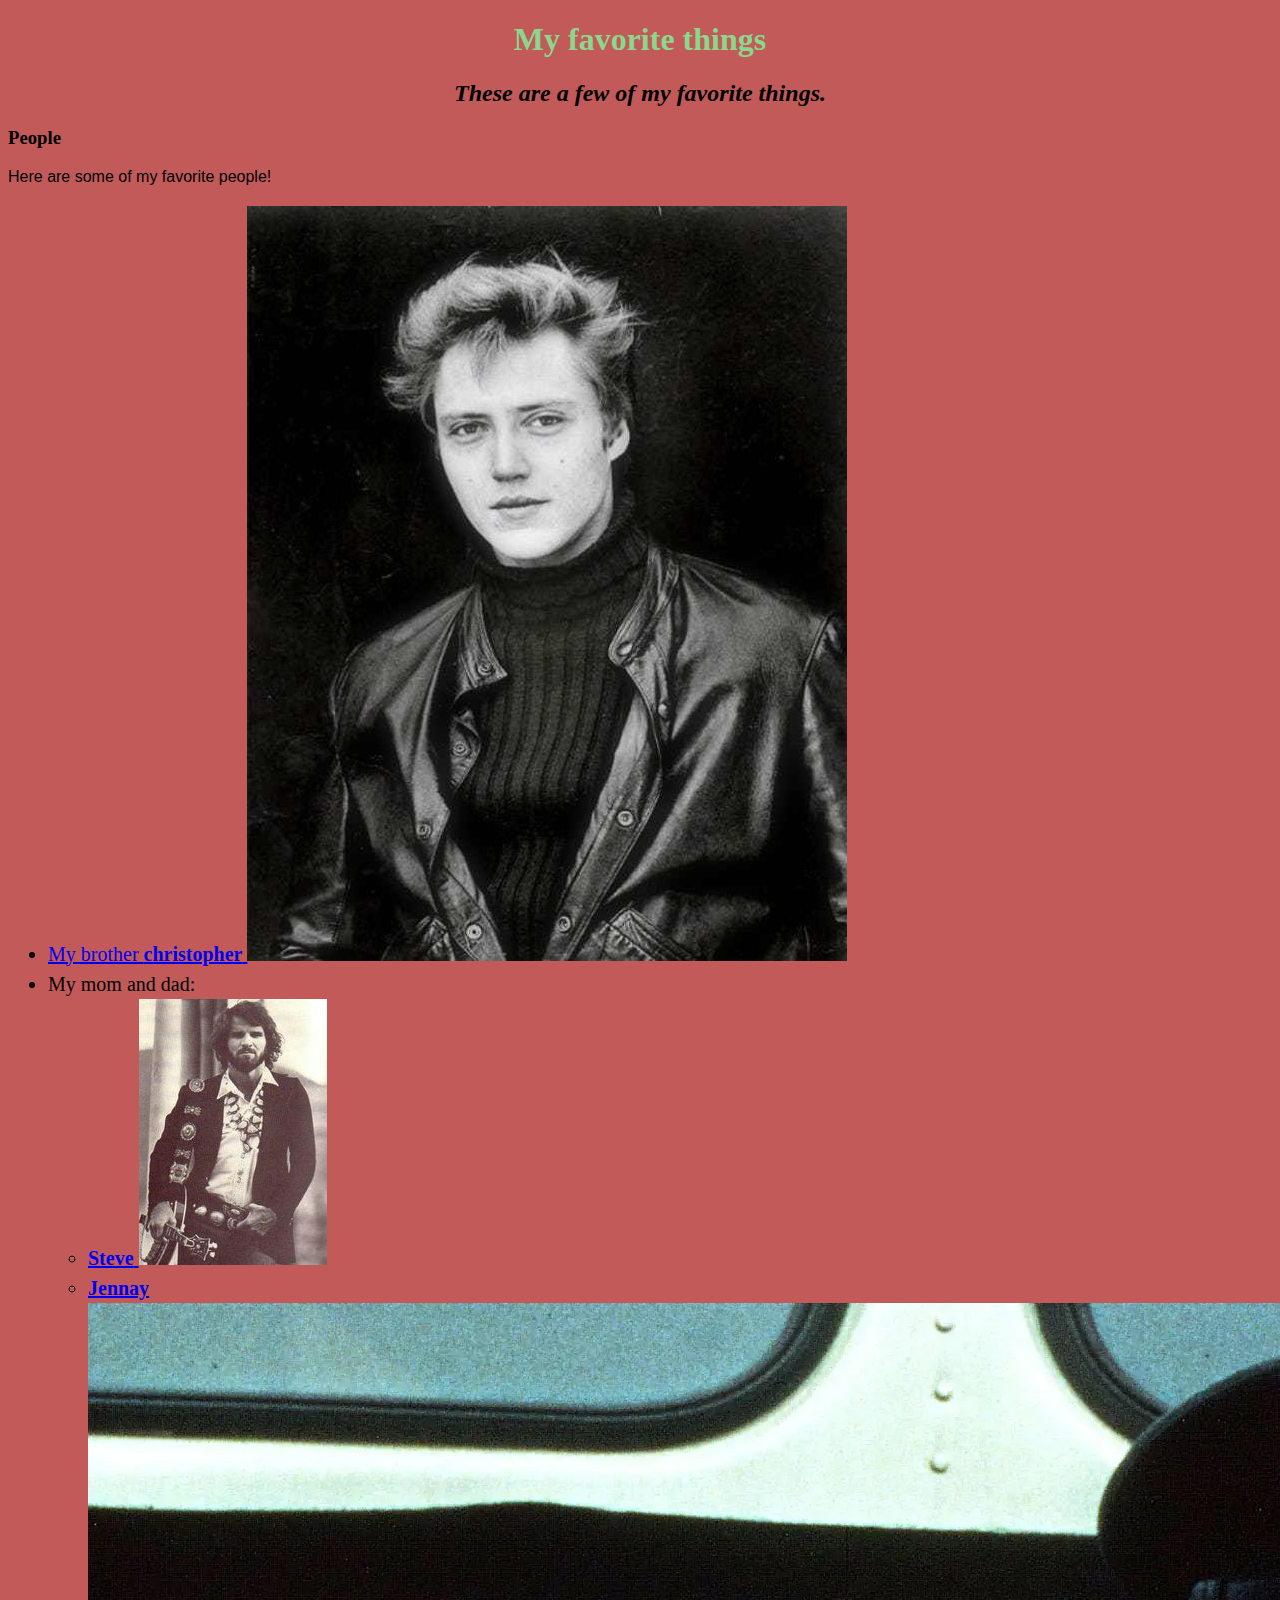
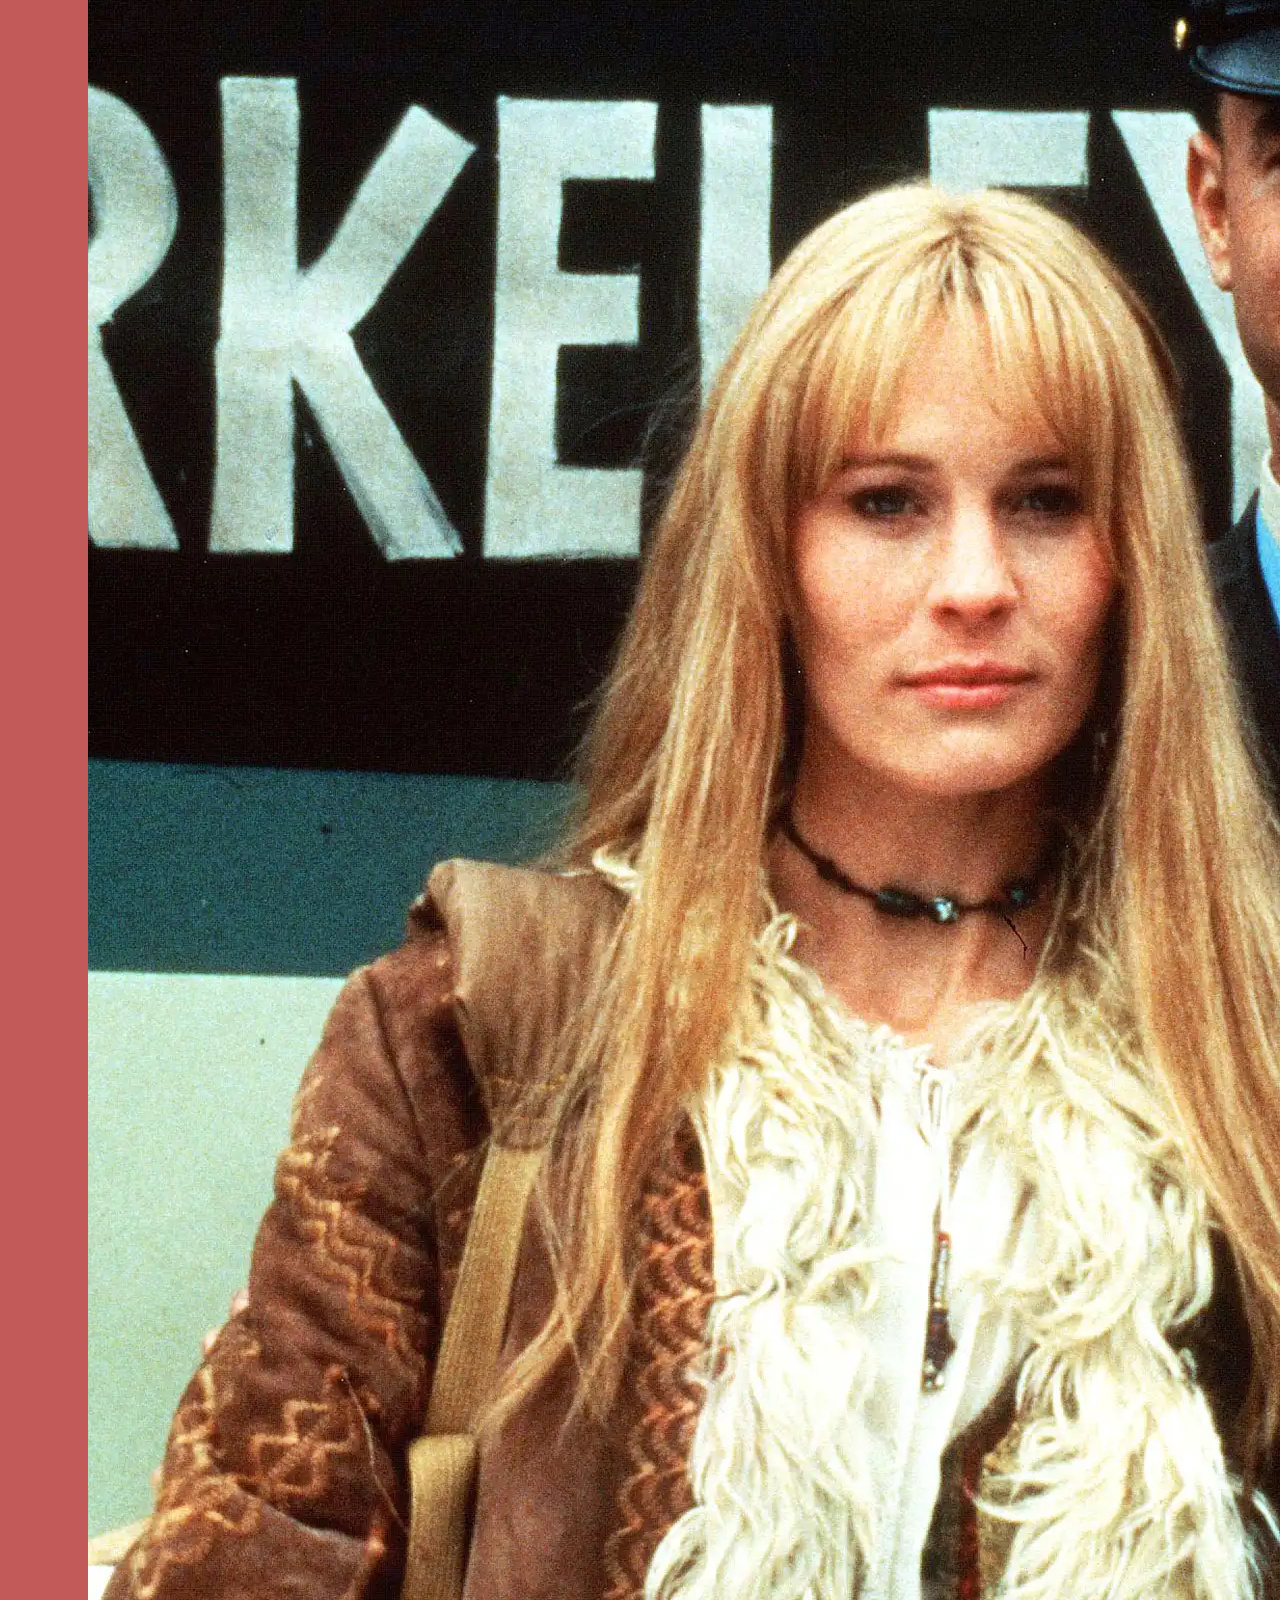
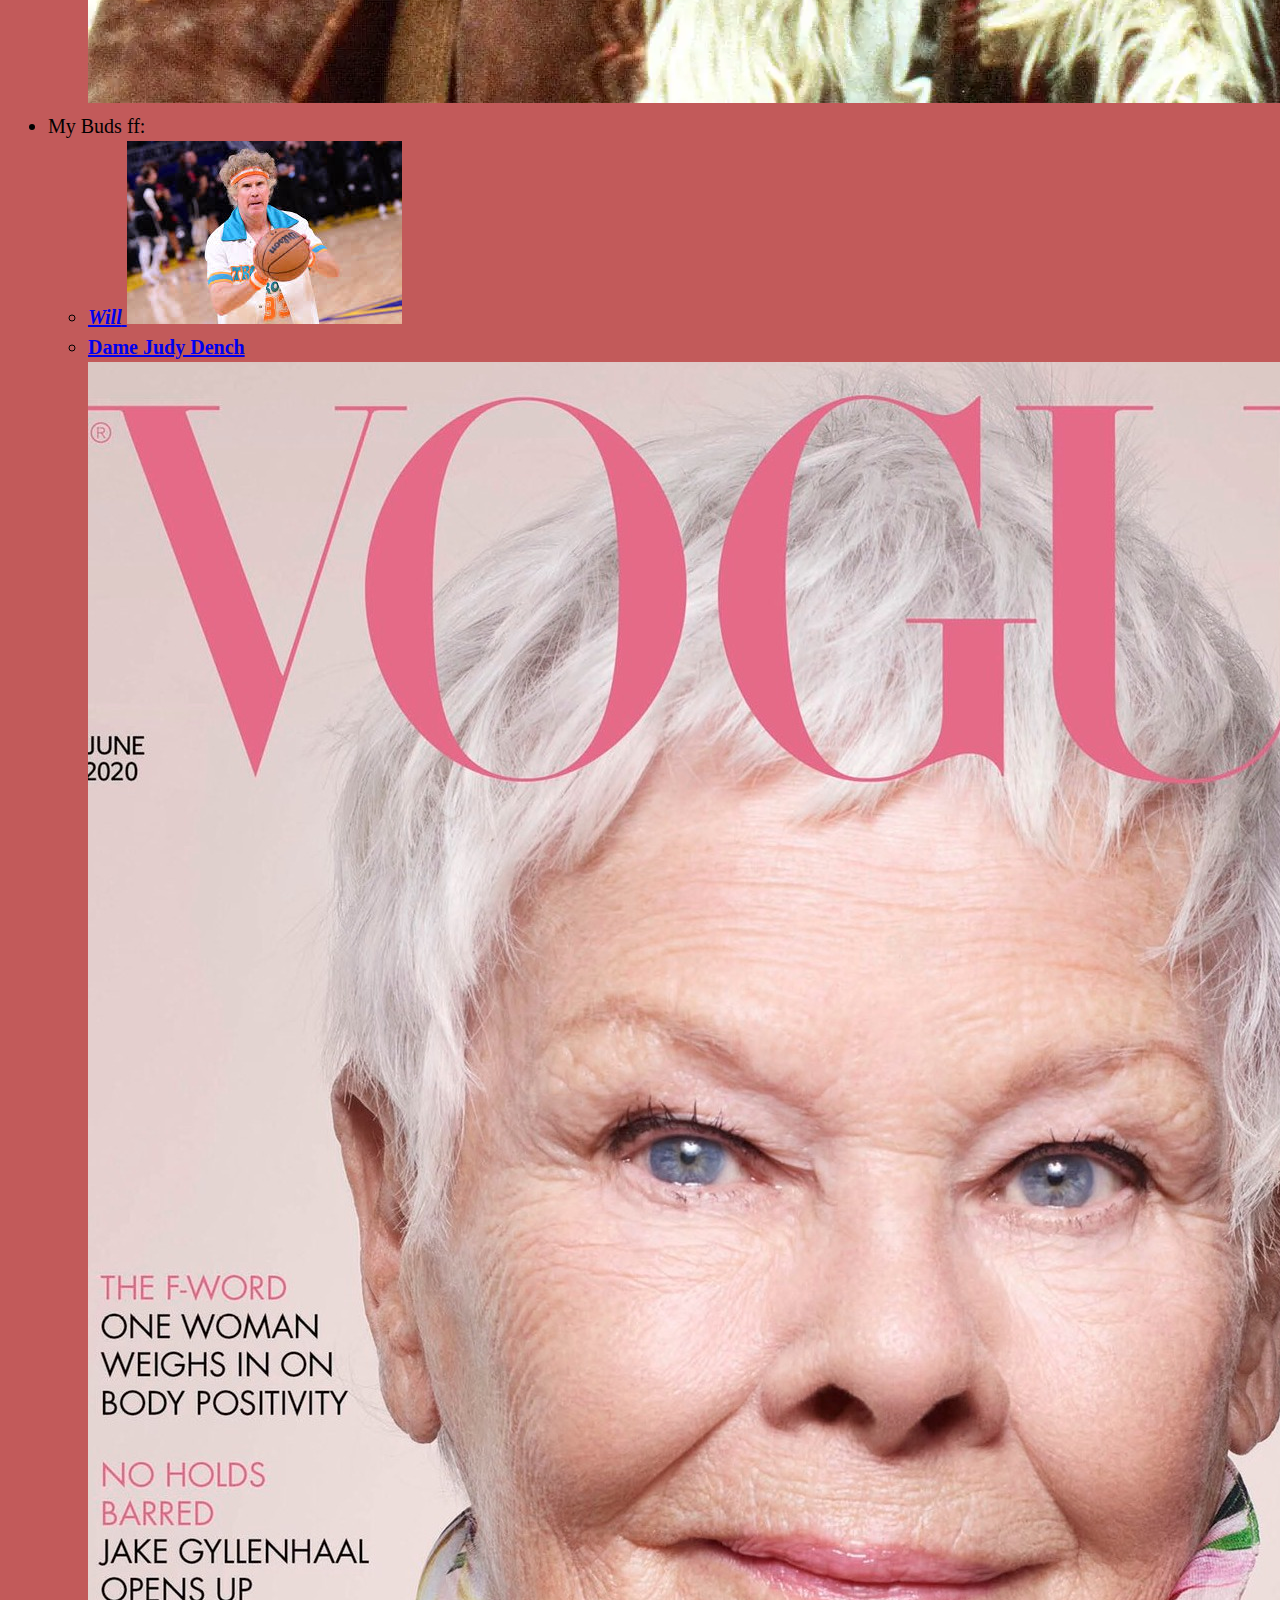
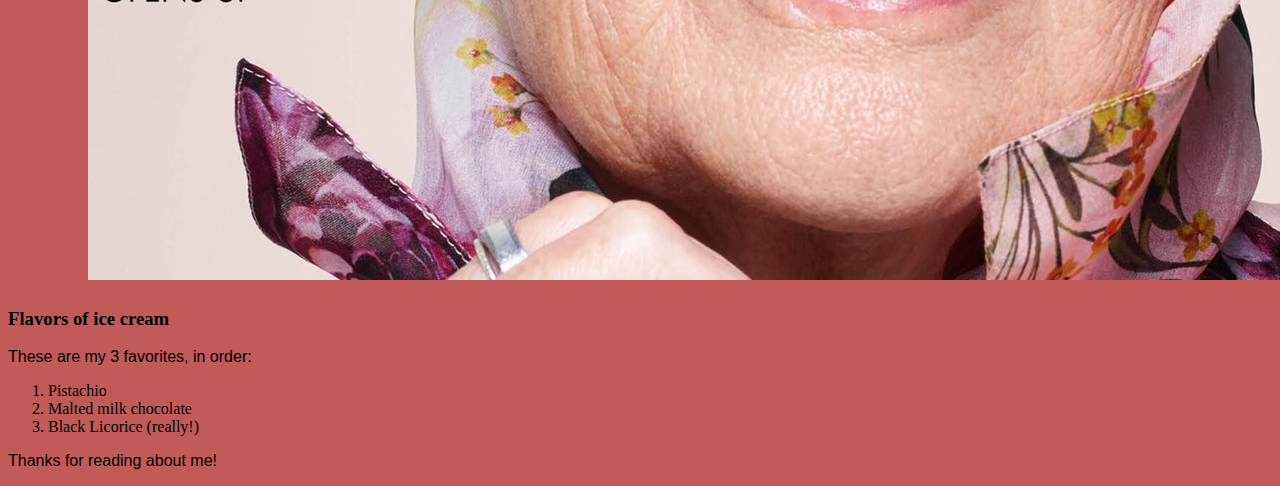
<file: index.html>
<!DOCTYPE html>
<html lang="en-US">
<head>
    <link href="css/styles.css" rel="stylesheet" type="text/css">
    <title>Micheals Favorite Things</title>
</head>
<body>
    <h1>My favorite things</h1>
    <h2>These are a few of my favorite things.</h2>

    <h3>People</h3>
        <p>Here are some of my favorite people!</p>
        <ul>
            <li>
                <a href="https://www.example.com/christopher.html">
            
                    My brother <strong>christopher</strong>
                    <img src="img/chrissy.jpeg" alt="A photo of Chrissy.">
                </a>
            </li>
            <li>My mom and dad:
                <ul>
                    <li>
                        <a href="https://www.google.com/steve.html">
                            <strong>Steve</strong>
                            <img src="img/steve.jpeg" alt="Photo of Steve">
                        </a>
                    </li>
                    <li>
                        <a href="https://www.myspace.com">
                            <strong>Jennay</strong>
                            <img src="img/Jenny.webp" alt="Photo of Jenny">
                        </a>
                    </li>
                </ul>
            </li>
            <li>My Buds ff:
                <ul>    
                    <li>
                        <a href="https://www.youtube.com">
                            <strong><em>Will</em></strong>
                            <img src="img/will.jpeg">
                        </a>
                    </li>
                    <li>
                        <a href="https://www.google.com/url?sa=i&url=https%3A%2F%2Fwww.youtube.com%2Fwatch%3Fv%3DkgtRCiypTyo&psig=AOvVaw35lLg4fmhMC4wDEDbO-bXY&ust=1665594851077000&source=images&cd=vfe&ved=2ahUKEwjel-O81tj6AhVeLzQIHYWsB8MQr4kDegUIARChAg">
                            <strong>Dame Judy Dench</strong>
                            <img src="img/Judy.jpeg">
                        </a>
                    </li>
                </ul>
            </li>
        </ul>

    <h3>Flavors of ice cream</h3>
    <p>These are my 3 favorites, in order:</p>
    <ol>
        <li>Pistachio</li>
        <li>Malted milk chocolate</li>
        <li>Black Licorice (really!)</li>
    </ol>

    <p>Thanks for reading about me!</p>
</body>
</html>
</file>
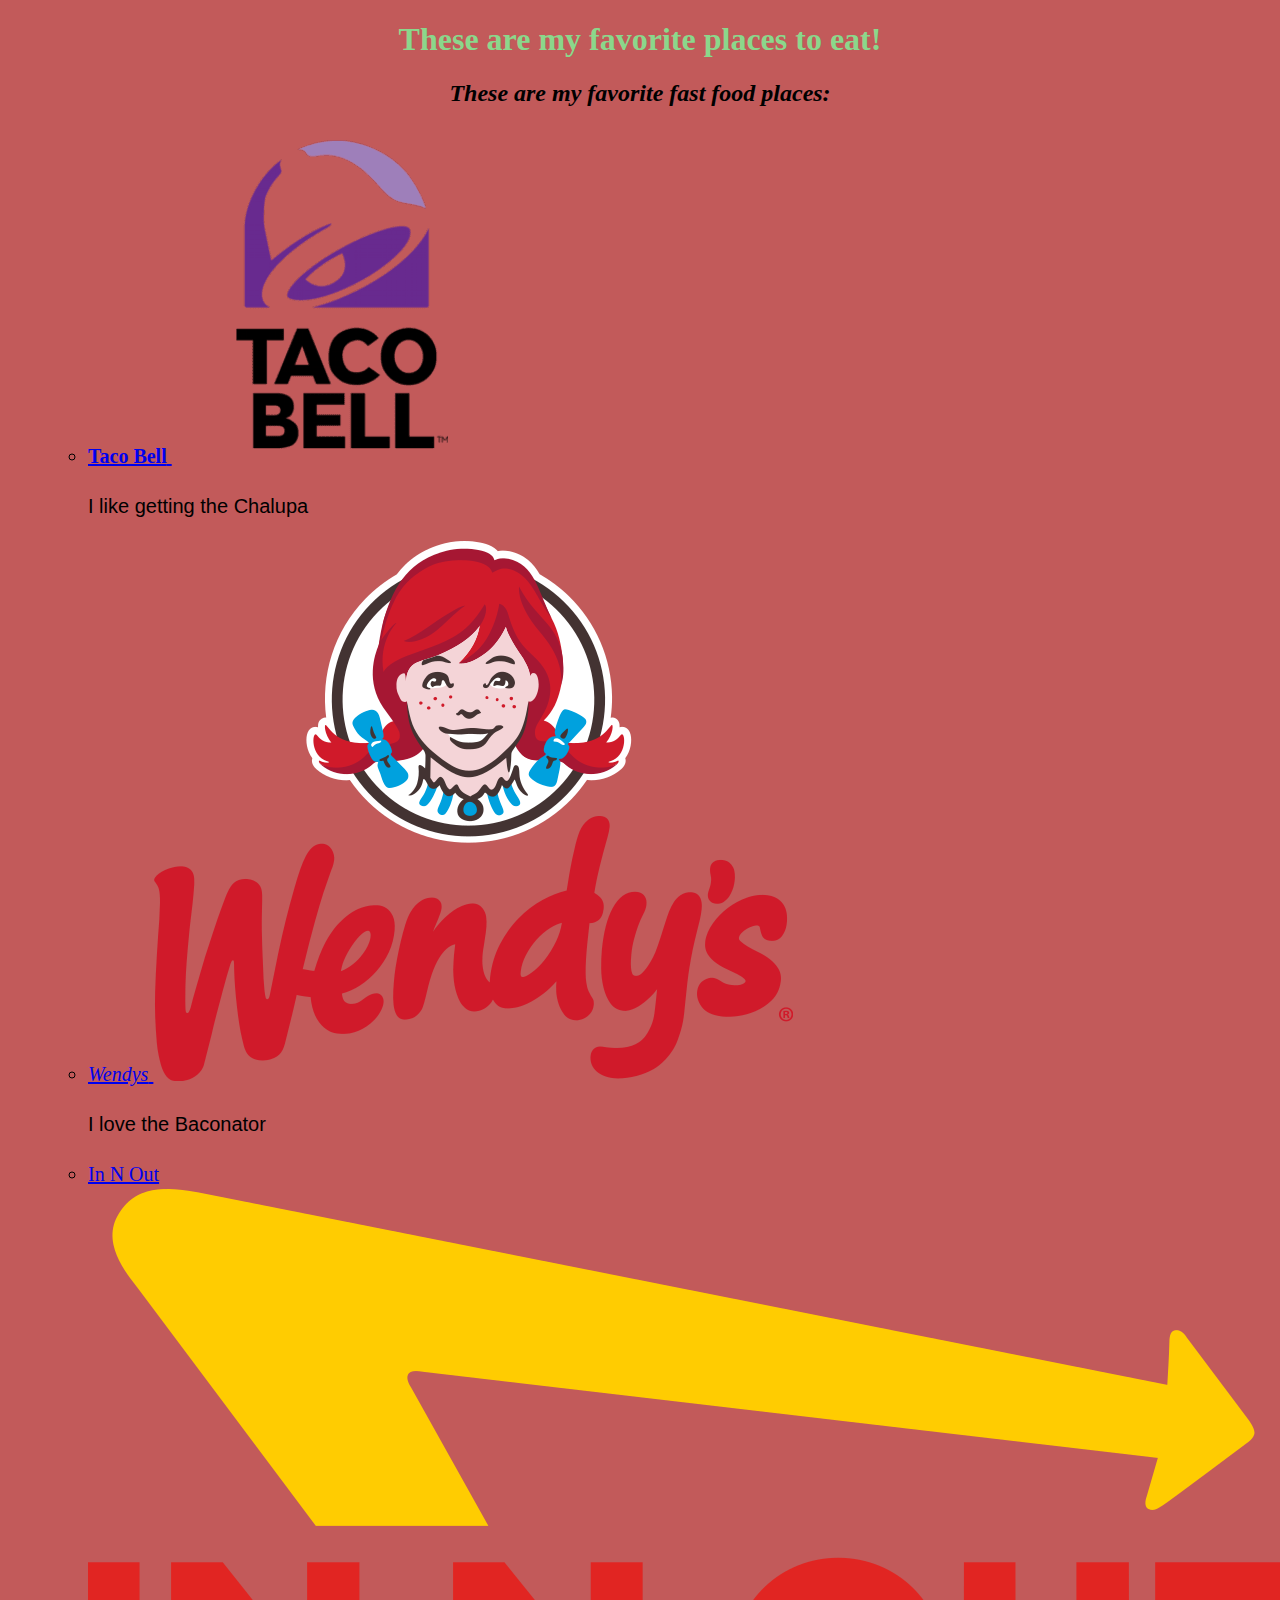
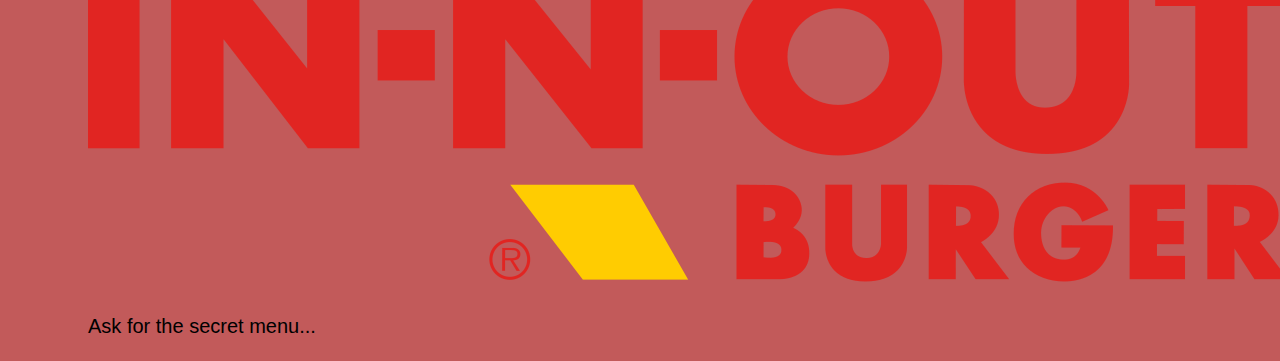
<file: favorite-places.html>
<!DOCTYPE html>
<html lang="en-US">
<head>
  <link href="css/styles.css" rel="stylesheet" type="text/css">
  <title>Favorite Places</title>
</head>

<body>
  <h1> These are my favorite places to eat! </h1>

  <h2>These are my favorite fast food places:</h2>
    <ul>
      <ul>
        <li>
          <a href="https://www.tacobell.com">
            <strong>Taco Bell</strong>
            <img src="img/taco.webp" alt="Photo of Taco Bell Logo">
          </a>
            <p>I like getting the Chalupa</p>
        </li>
        <li>
          <a href="https://www.Wendys.com">
            <em>Wendys</em>
            <img src="img/wendys.png" alt="Photo of Wendys Logo">
          </a>
            <p>I love the Baconator</p>
        </li>
        <li>
          <a href="https://www.innout.com">
            In N Out
            <img src="img/innout.png" alt="In N Out Logo">
          </a>
            <p>Ask for the secret menu...</p>
        </li>
      </ul>
    </ul>
</body>
</html>
</file>
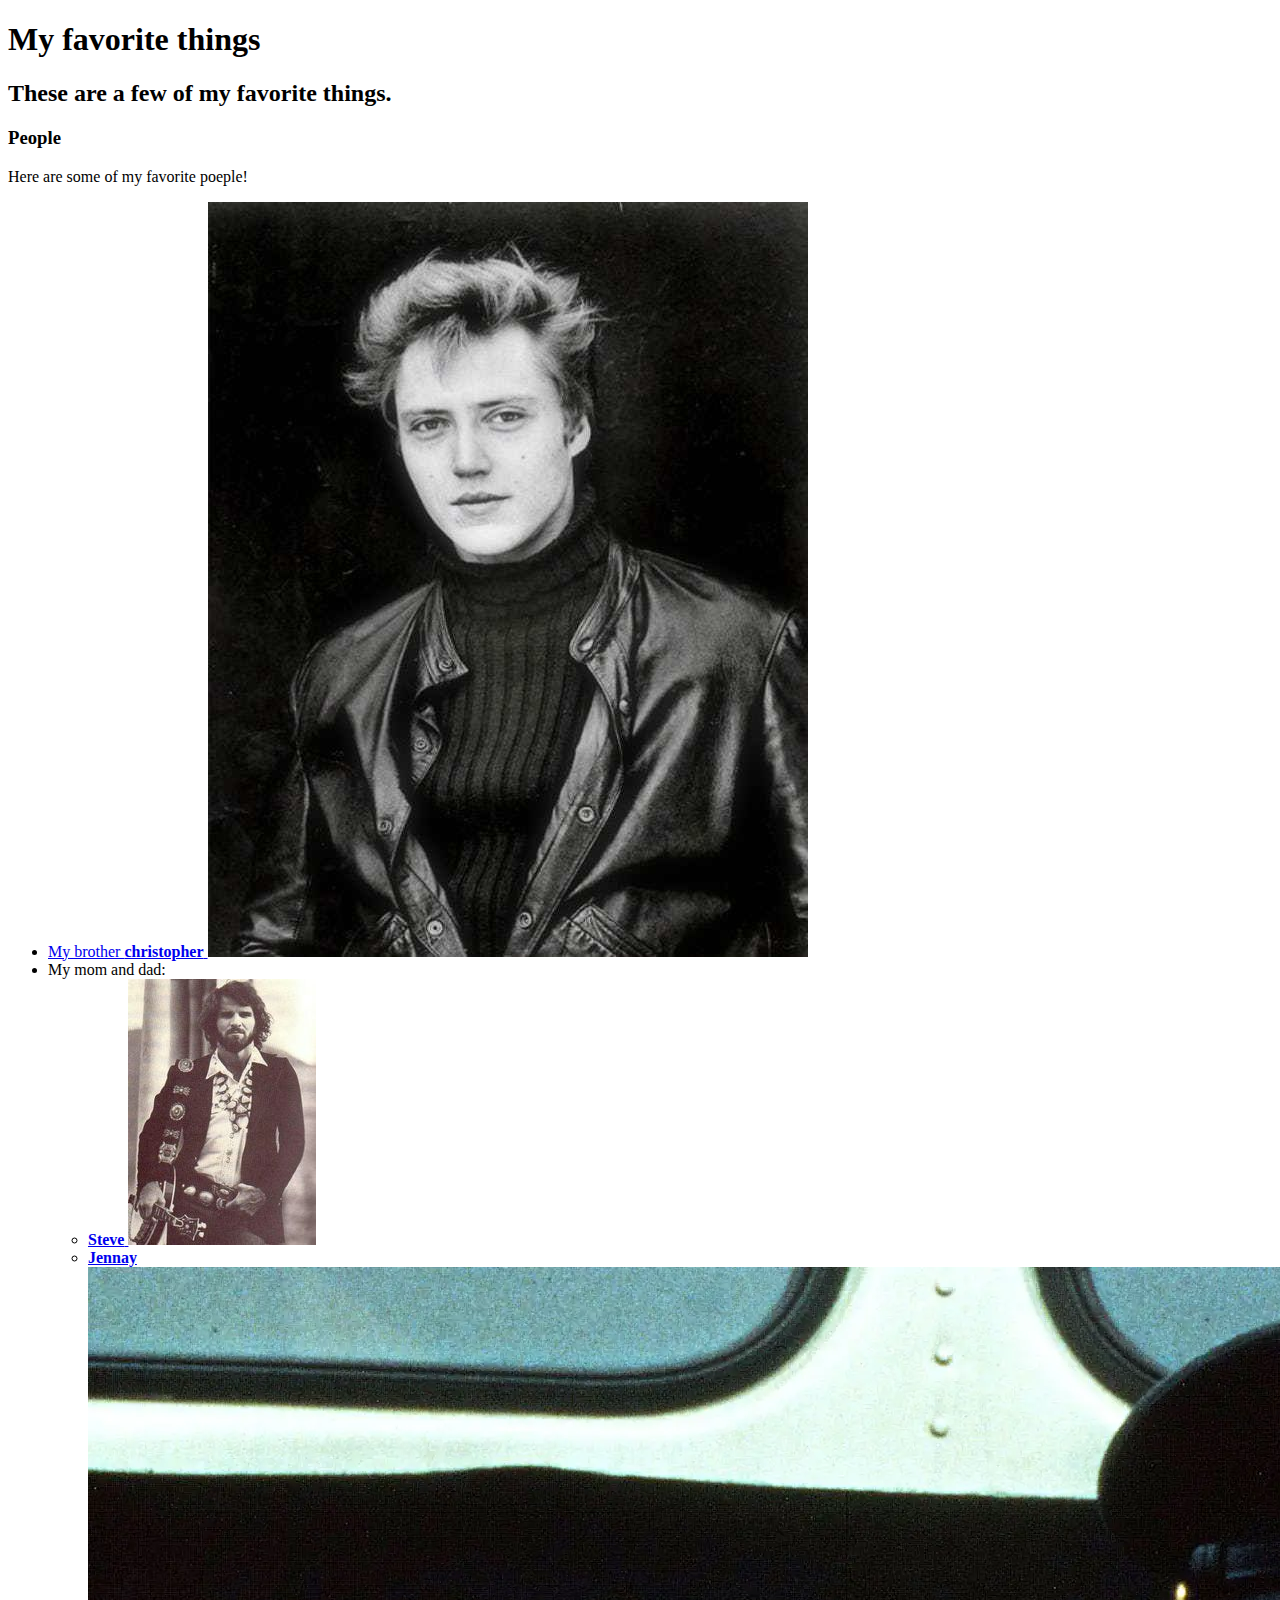
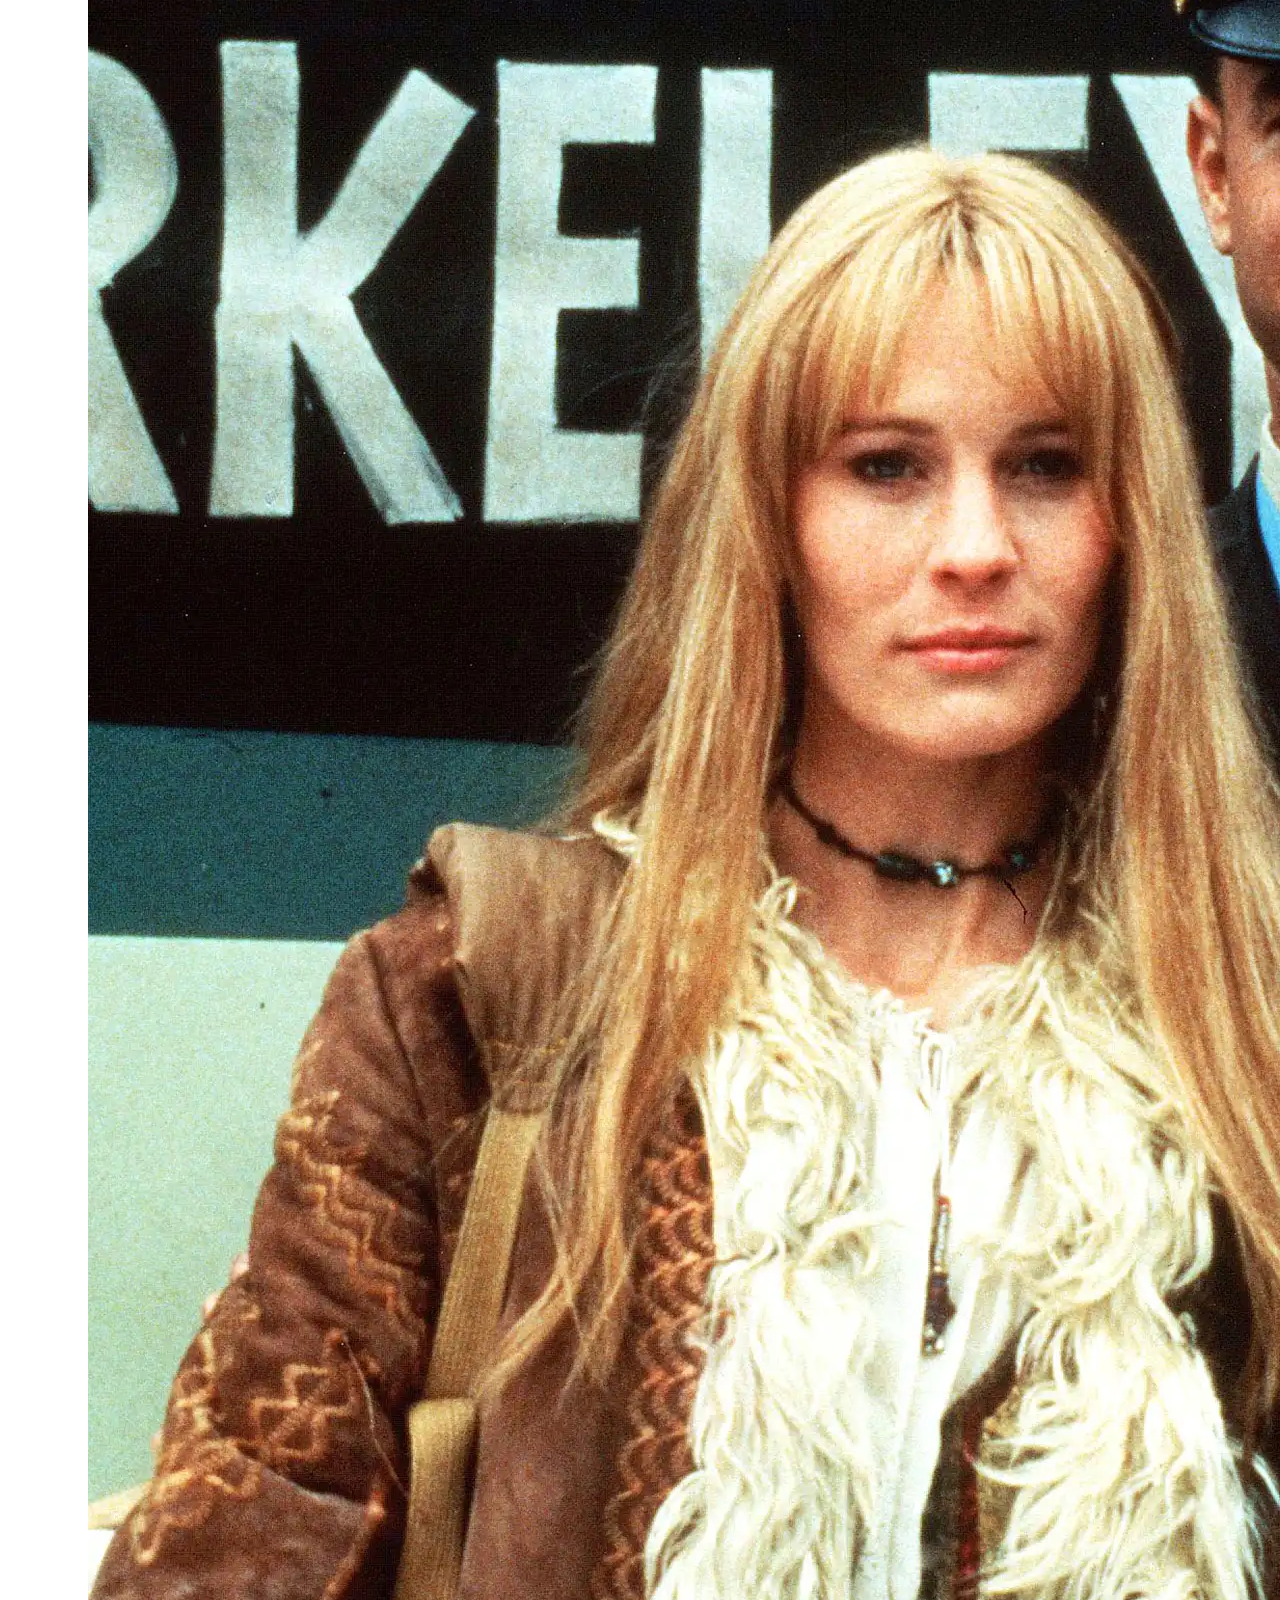
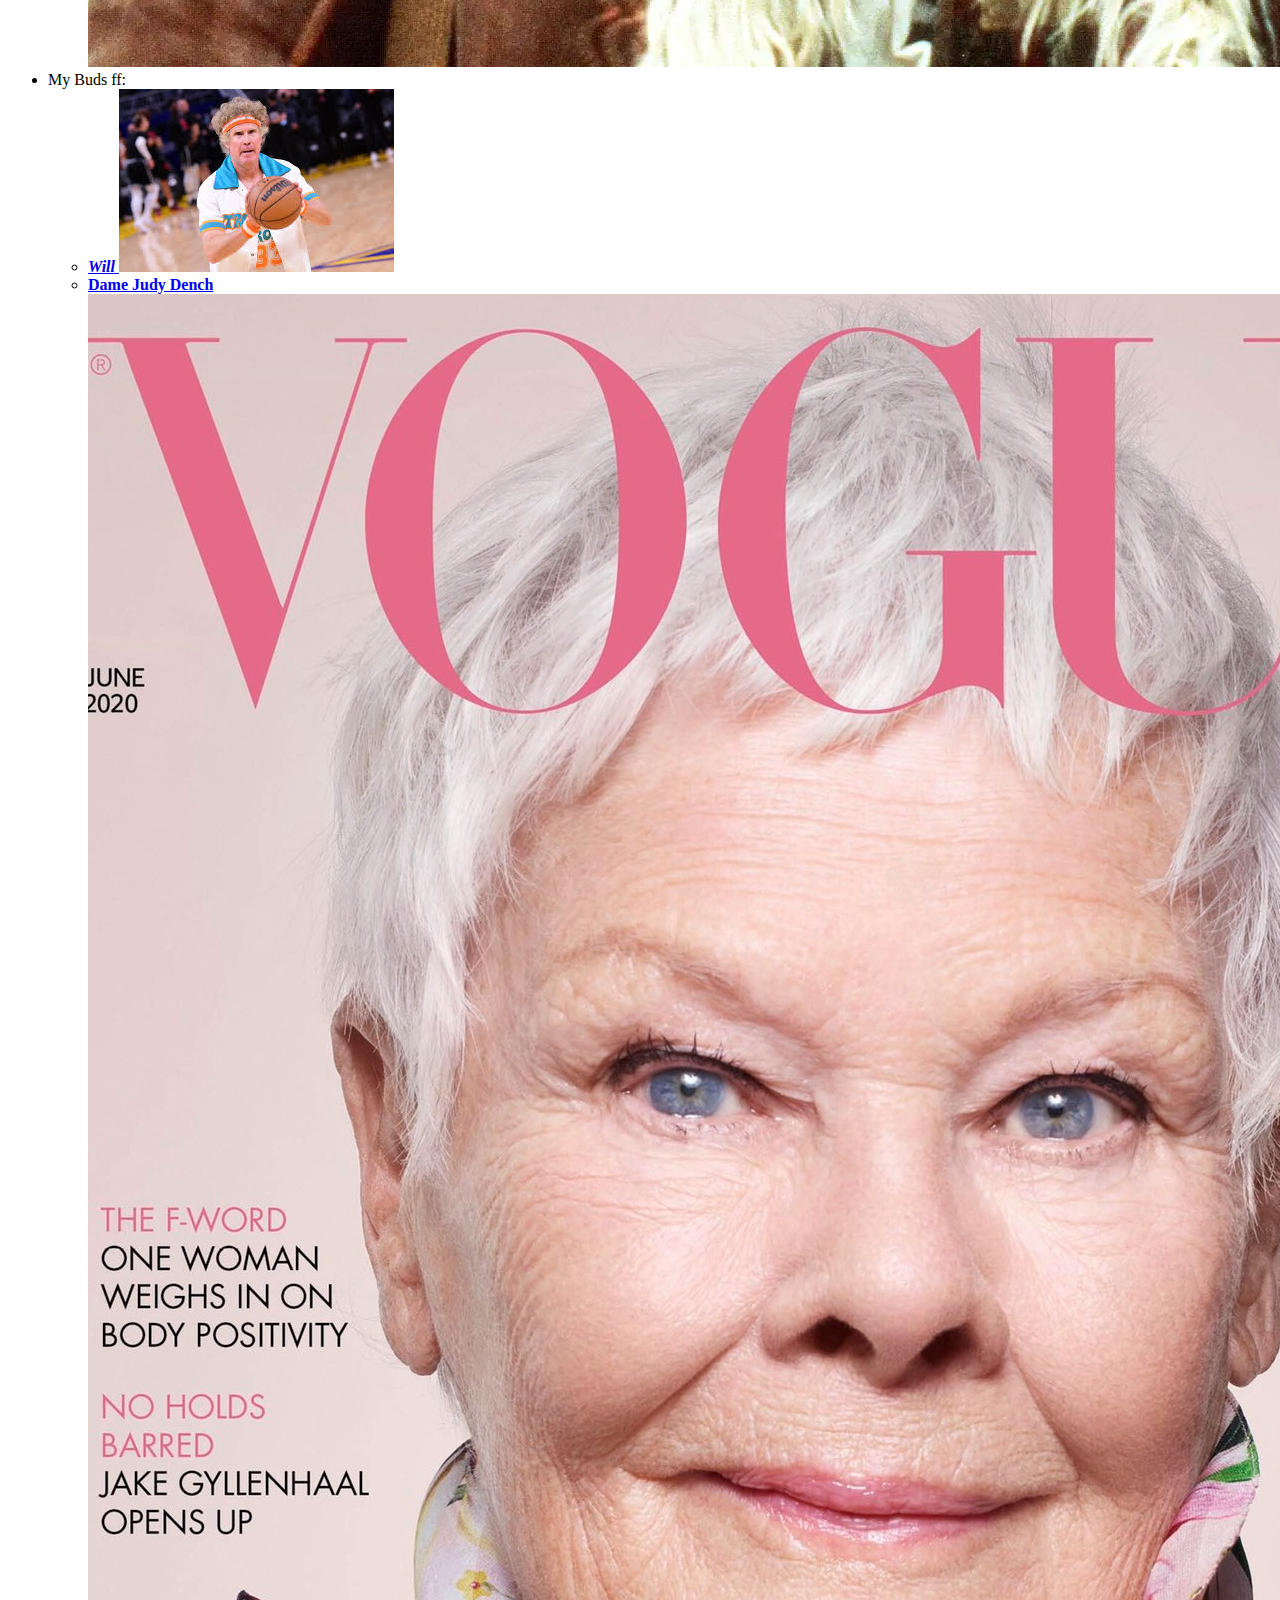
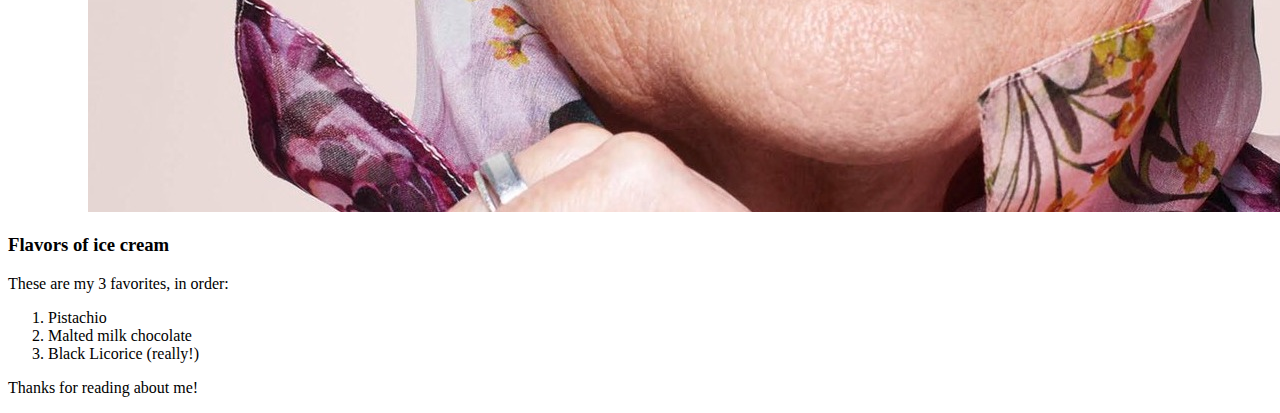
<file: favorite-things.html>
<!DOCTYPE html>
<html lang="en-US">
<head>
    <title>Micheals Favorite Things</title>
</head>
<body>
    <h1>My favorite things</h1>
    <h2>These are a few of my favorite things.</h2>

    <h3>People</h3>
        <p>Here are some of my favorite poeple!</p>
        <ul>
            <li>
                <a href="https://www.example.com/christopher.html">
            
                    My brother <strong>christopher</strong>
                    <img src="img/chrissy.jpeg" alt="A photo of Chrissy.">
                </a>
            </li>
            <li>My mom and dad:
                <ul>
                    <li>
                        <a href="https://www.google.com/steve.html">
                            <strong>Steve</strong>
                            <img src="img/steve.jpeg" alt="Photo of Steve">
                        </a>
                    </li>
                    <li>
                        <a href="https://www.myspace.com">
                            <strong>Jennay</strong>
                            <img src="img/Jenny.webp" alt="Photo of Jenny">
                        </a>
                    </li>
                </ul>
            </li>
            <li>My Buds ff:
                <ul>    
                    <li>
                        <a href="https://www.youtube.com">
                            <strong><em>Will</em></strong>
                            <img src="img/will.jpeg">
                        </a>
                    </li>
                    <li>
                        <a href="https://www.google.com/url?sa=i&url=https%3A%2F%2Fwww.youtube.com%2Fwatch%3Fv%3DkgtRCiypTyo&psig=AOvVaw35lLg4fmhMC4wDEDbO-bXY&ust=1665594851077000&source=images&cd=vfe&ved=2ahUKEwjel-O81tj6AhVeLzQIHYWsB8MQr4kDegUIARChAg">
                            <strong>Dame Judy Dench</strong>
                            <img src="img/Judy.jpeg">
                        </a>
                    </li>
                </ul>
            </li>
        </ul>

    <h3>Flavors of ice cream</h3>
    <p>These are my 3 favorites, in order:</p>
    <ol>
        <li>Pistachio</li>
        <li>Malted milk chocolate</li>
        <li>Black Licorice (really!)</li>
    </ol>

    <p>Thanks for reading about me!</p>
</body>
</html>
</file>
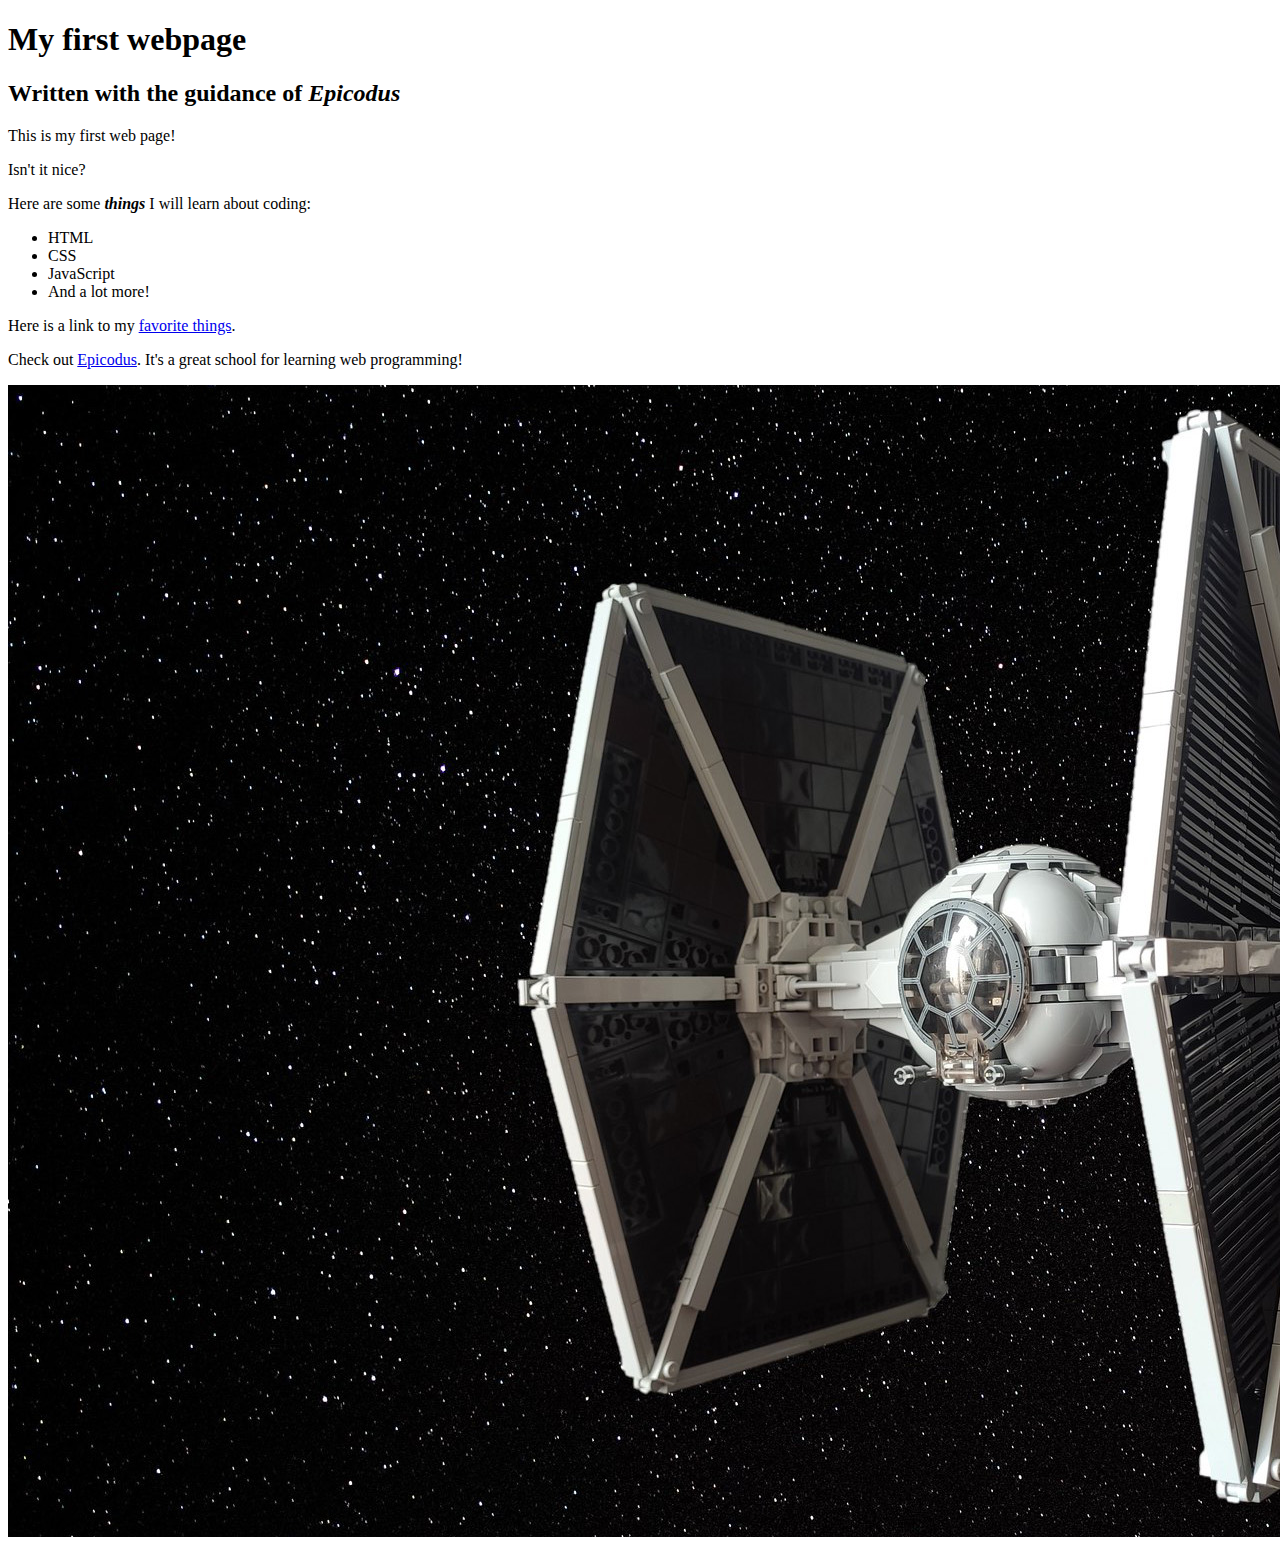
<file: my-first-webpage.html>
<!DOCTYPE html>
<html lang="en-US">
<head>
    <title>Web Page #1!</title>
</head>
<body>
    <h1>My first webpage</h1>
    <h2>Written with the guidance of <em>Epicodus</em></h2>

    <p>This is my first web page!</p>
    <p>Isn't it nice?</p>

    <p>Here are some <strong><em>things</em></strong> I will learn about coding:</p>
    <ul>
        <li>HTML</li>
        <li>CSS</li>
        <li>JavaScript</li>
        <li>And a lot more!</li>
    </ul>

    <p>Here is a link to my <a href="favorite-things.html">favorite things</a>.</p>

    <p>Check out <a href="https://www.epicodus.com/">Epicodus</a>. It's a great school for learning web programming!</p>

    <img src="img/TieFighter.jpeg" alt="A photo of a tie fighter.">
</body>
</html>
</file>
<file: css/styles.css>
h1 {
  color: rgb(139, 215, 139);
  text-align: center;
}

h2 {
  font-style: italic;
  text-align: center;
}

p {
  font-family:'Gill Sans', 'Gill Sans MT', Calibri, 'Trebuchet MS', sans-serif
}

ul {
  font-size: 20px;
  line-height: 30px;
}

body {
  background-color: rgba(184, 62, 62, 0.853);
}
</file>
